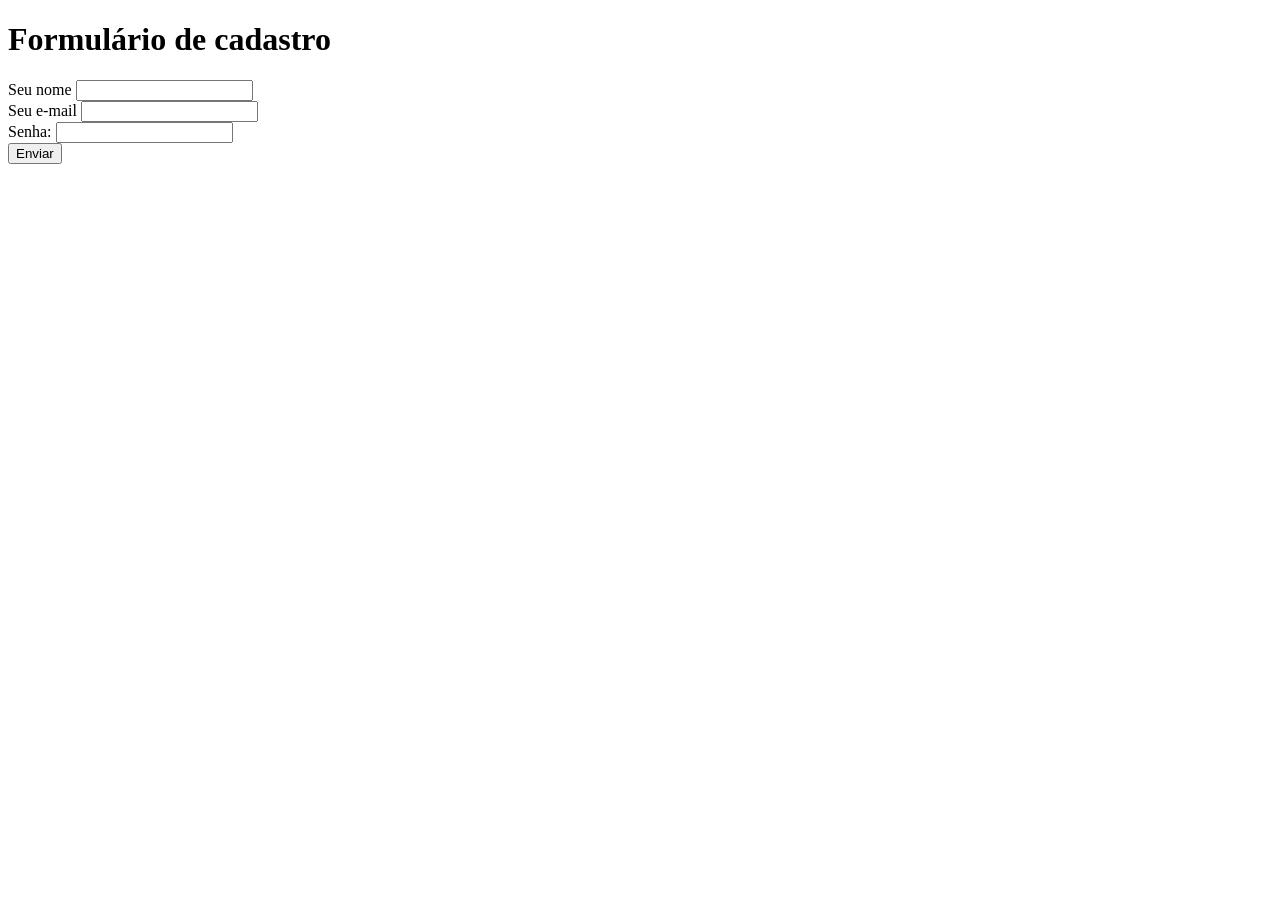
<file: formulario-cadastro.html>
<!DOCTYPE html>
<html lang="pt-br">
<head>
    <meta charset="UTF-8">
    <meta name="viewport" content="width=device-width, initial-scale=1.0">
    <title>Formulário de cadastro</title>
</head>
<body>
    <h1>Formulário de cadastro</h1>
    <form>
        <label for="nome">Seu nome</label>
        <input type="text" id="nome"/>
        <br />
        <label for="email">Seu e-mail</label>
        <input type="email" id="email">
        <br />
        <label for="senha">Senha: </label>
        <input id="senha" type="password" />
        <br />
        <button type="submit">
            Enviar
        </button>

    </form>
</body>
</html>
</file>
